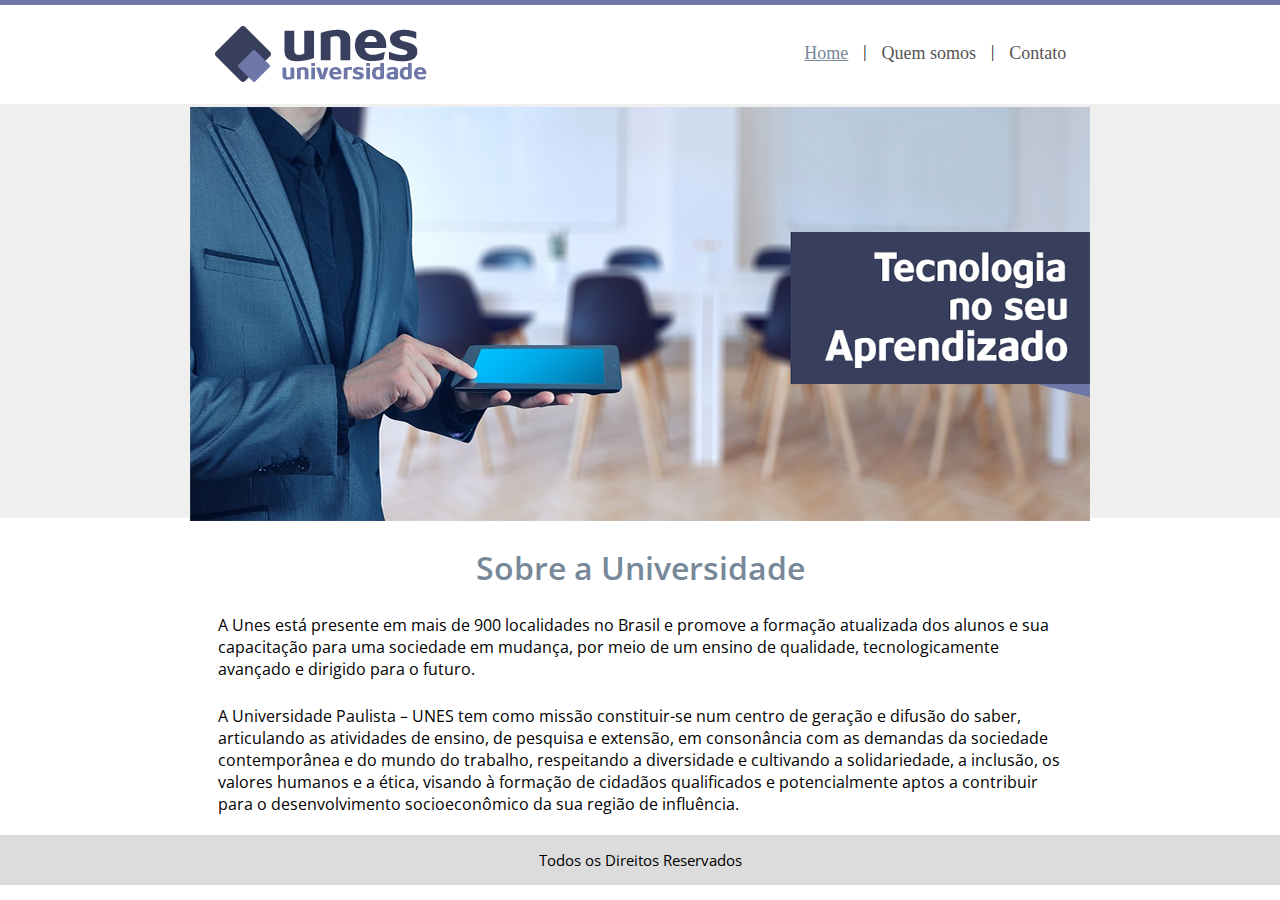
<file: index.html>
<!DOCTYPE html>
<html lang="pt-br">

    <head>
        <meta charset="UTF-8">
        <meta name="viewport" content="width=device-width, initial-scale=1.0">
        <title>Unes - Home</title>
        <link rel="stylesheet" href="style.css">
        <link rel="stylesheet" href="home.css">
        <link rel="shortcut icon" href="icon.png">
    </head>

    <body>
        <header class="cabecalho">
           <img src="logo.png" alt="Logo da Universidade">
            <nav class="menu-cabecalho">
                <a class="menu-itens linkAtivo" href="index.html">Home</a> |
                <a class="menu-itens" href="quem-somos.html">Quem somos</a> |
                <a class="menu-itens" href="contato.html">Contato</a> 
            </nav>
        </header>

        <main class="conteudo">
            <img src="capa.png" alt="Imagem Início">
            <h1 class="titulo">Sobre a Universidade</h1>
            <p class="paragrafo-conteudo">A Unes está presente em mais de 900 localidades no Brasil e promove a formação atualizada dos alunos e sua capacitação para uma sociedade em mudança, por meio de um ensino de qualidade, tecnologicamente avançado e dirigido para o futuro.</p> 
            <p class="paragrafo-conteudo">A Universidade Paulista – UNES tem como missão constituir-se num centro de geração e difusão do saber, articulando as atividades de ensino, de pesquisa e extensão, em consonância com as demandas da sociedade contemporânea e do mundo do trabalho, respeitando a diversidade e cultivando a solidariedade, a inclusão, os valores humanos e a ética, visando à formação de cidadãos qualificados e potencialmente aptos a contribuir para o desenvolvimento socioeconômico da sua região de influência.</p>
        </main>
        
        <footer class="rodape">
            <p class="texto-rodape">Todos os Direitos Reservados</p>
        </footer>
    </body>
</html>
</file>
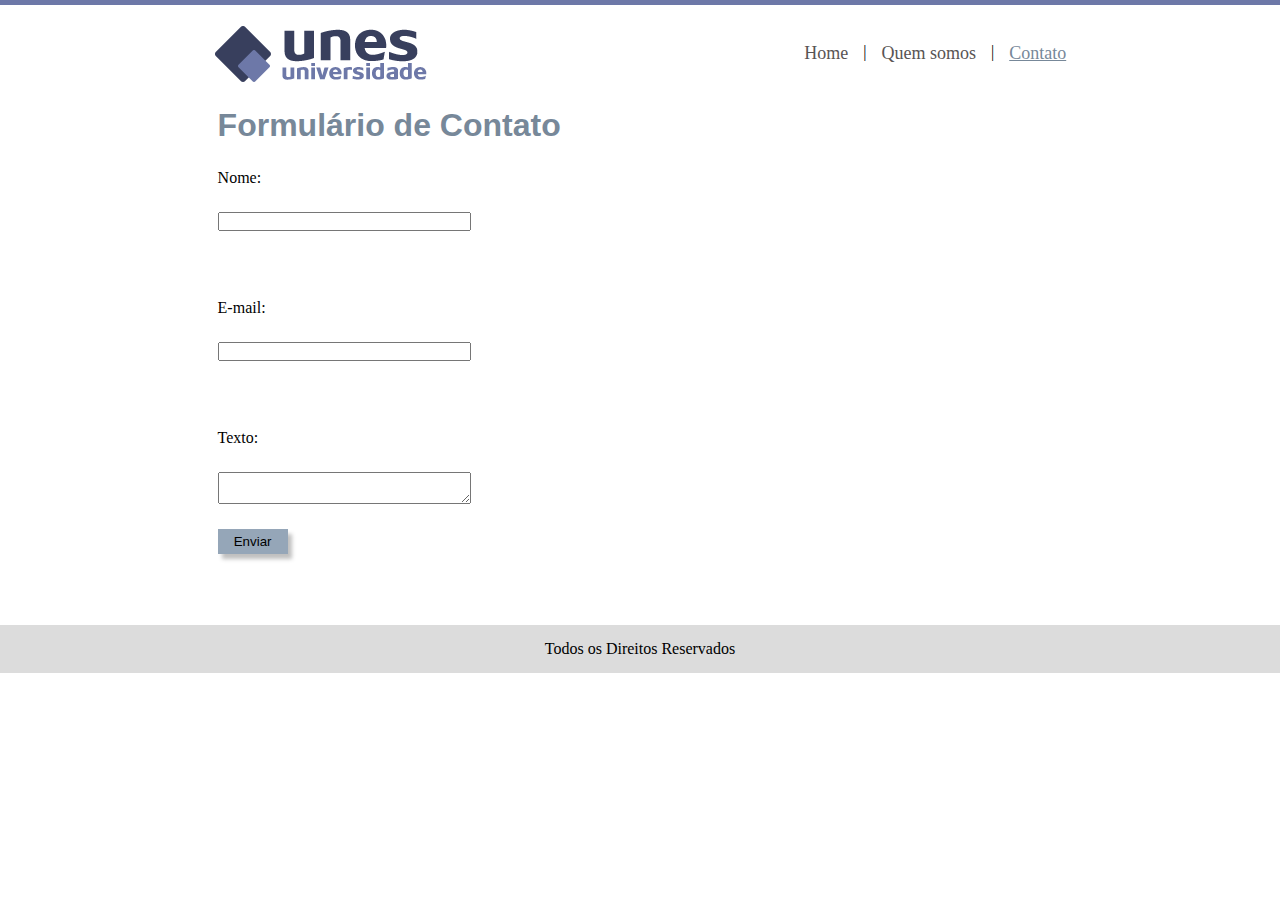
<file: contato.html>
<!DOCTYPE html>
<html lang="pt-br">

    <head>
        <meta charset="UTF-8">
        <meta name="viewport" content="width=device-width, initial-scale=1.0">
        <title>Unes - Contato</title>
        <link rel="stylesheet" href="style.css">
        <link rel="stylesheet" href="contato.css">
        <link rel="shortcut icon" href="icon.png">
    </head>

    <body>
        <header class="cabecalho">
           <img src="logo.png" alt="Logo da Universidade">
            <nav class="menu-cabecalho">
                <a class="menu-itens" href="index.html">Home</a> |
                <a class="menu-itens" href="quem-somos.html">Quem somos</a> |
                <a class="menu-itens linkAtivo" href="contato.html">Contato</a> 
            </nav>
        </header>

        <main class="conteudo">  
            <h1 class="titulo">Formulário de Contato</h1>

            <form class="formulario">
                
                    <label for="nome">Nome:</label>
                    <input type="texto" id="nome" name="nome_usuario"> <br>
               
                
                    <label for="email">E-mail:</label>
                    <input type="email" id="email" name="email_usuario"> <br>
                
                
                    <label for="texto">Texto:</label>
                    <textarea id="texto" name="texto_usuario"></textarea>
                    <input class="enviar-botao" type="submit" value="Enviar">
               
            </form>
        </main>


        <footer class="rodape">
            <p class="texto-rodape">Todos os Direitos Reservados</p>
        </footer>
    </body>
</html>
</file>
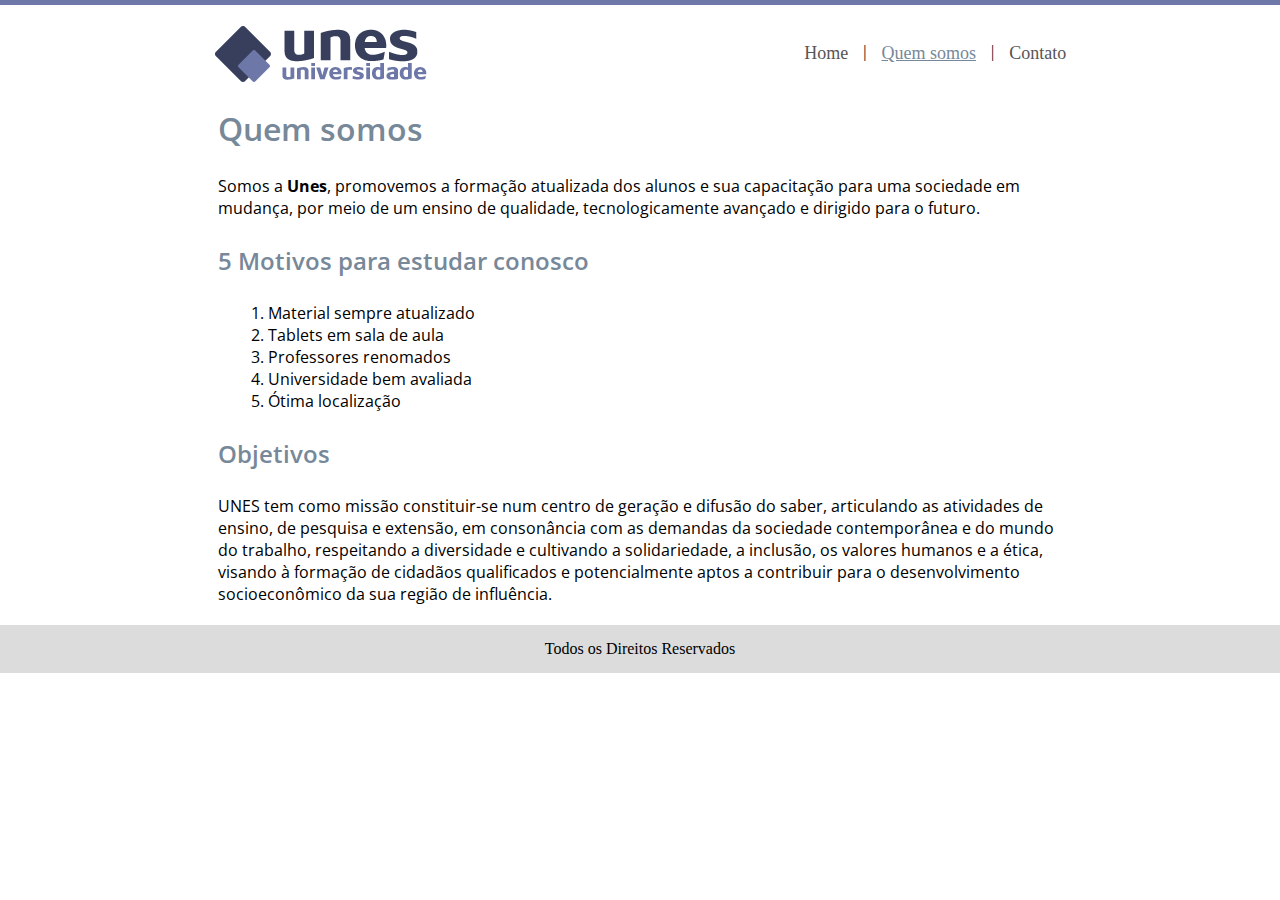
<file: quem-somos.html>
<!DOCTYPE html>
<html lang="pt-br">

    <head>
        <meta charset="UTF-8">
        <meta name="viewport" content="width=device-width, initial-scale=1.0">
        <title>Unes - Quem Somos</title>
        <link rel="stylesheet" href="style.css">
        <link rel="stylesheet" href="quem-somos.css">
        <link rel="shortcut icon" href="icon.png">
    </head>

    <body>
        <header class="cabecalho">
           <img src="logo.png" alt="Logo da Universidade">
            <nav class="menu-cabecalho">
                <a class="menu-itens" href="index.html">Home</a> |
                <a class="menu-itens linkAtivo" href="quem-somos.html">Quem somos</a> |
                <a class="menu-itens" href="contato.html">Contato</a> 
            </nav>
        </header>

        <main class="conteudo">
            <h1 class="titulo">Quem somos</h1>
            <p>Somos a <strong>Unes</strong>, promovemos a formação atualizada dos alunos e sua capacitação para uma sociedade em mudança, por meio de um ensino de qualidade, tecnologicamente avançado e dirigido para o futuro.</p>

            <h2 class="titulo">5 Motivos para estudar conosco</h2>
            <ol class="lista">
                <li>Material sempre atualizado</li>
                <li>Tablets em sala de aula</li>
                <li>Professores renomados</li>
                <li>Universidade bem avaliada</li>
                <li>Ótima localização</li>
            </ol>

            <h2 class="titulo">Objetivos</h2>
            <p>UNES tem como missão constituir-se num centro de geração e difusão do saber, articulando as atividades de ensino, de pesquisa e extensão, em consonância com as demandas da sociedade contemporânea e do mundo do trabalho, respeitando a diversidade e cultivando a solidariedade, a inclusão, os valores humanos e a ética, visando à formação de cidadãos qualificados e potencialmente aptos a contribuir para o desenvolvimento socioeconômico da sua região de influência.</p>
        </main>

        <footer class="rodape">
            <p class="texto-rodape">Todos os Direitos Reservados</p>
        </footer>
    </body>
</html>
</file>
<file: style.css>
*{
    margin: 0;
    padding: 0;
    text-decoration: none;
    box-sizing: border-box;
}

.cabecalho{
    display: flex;
    flex-direction: row;
    align-items: center;
    justify-content: space-around;
    padding: 25px;
}

.menu-cabecalho{
    display: flex;
    gap: 15px;
}

.menu-itens{
    color: rgb(88, 84, 84);
    font-size: 18px;
}

.menu-itens:hover{
    color: lightslategray;
}

.linkAtivo{
    color: lightslategray;
    text-decoration: underline;
}

.rodape{
    background-color: #DCDCDC;
    display: flex;
    justify-content: center;
    padding: 15px;
    margin-top: 20px;
}
</file>
<file: home.css>
@import url('https://fonts.googleapis.com/css2?family=Open+Sans&display=swap');

body{
    background-image: url("fundo.png");
    
}

.conteudo{
    display: flex;
    flex-direction: column;
    align-items: center;
    gap: 25px;
}   

.titulo{
    
    font-family: 'Open Sans', sans-serif;
    font-weight: 600;
    color: lightslategray;
}


.paragrafo-conteudo{
    font-family: 'Open Sans', sans-serif;
    margin-left: 17%;
    margin-right: 17%;
    display: flex;
}    

.texto-rodape{
    font-family: 'Open Sans', sans-serif;
    font-size: 15px;
}
</file>
<file: contato.css>
body{
    background-image: url("fundo2.png");
    height: 100%;
}

.conteudo{
    display: flex;
    flex-direction: column;
    margin-left: 17%;
    margin-right: 17%;
    gap: 25px;
}

.titulo{
    font-family: 'Open Sans', sans-serif;
    font-weight: 600;
    color: lightslategray;
}

.formulario{
    display: flex;
    flex-direction: column;
    gap: 25px;
    width: 30%;
    margin-bottom: 6%;
}

.enviar-botao{
    width: 70px;
    padding: 5px;
    background-color: rgb(149, 166, 184);
    border: none;
    box-shadow: 4px 5px 4px rgba(0, 0, 0, 0.25);
    cursor: pointer;
}

.enviar-botao:hover {
    background-color: lightslategray;
     
}

.rodape{
   display: flex;

}
</file>
<file: quem-somos.css>
@import url('https://fonts.googleapis.com/css2?family=Open+Sans&display=swap');

body{
    background-image: url("fundo2.png");
}

.conteudo{
    display: flex;
    flex-direction: column;
    justify-content: center;
    justify-items: center;
    margin-left: 17%;
    margin-right: 17%;
    gap: 25px;
    font-family: 'Open Sans', sans-serif;
}

.titulo{
    font-weight: 600;
    color: lightslategray;
}

.lista{
    margin-left: 50px;
}
</file>
